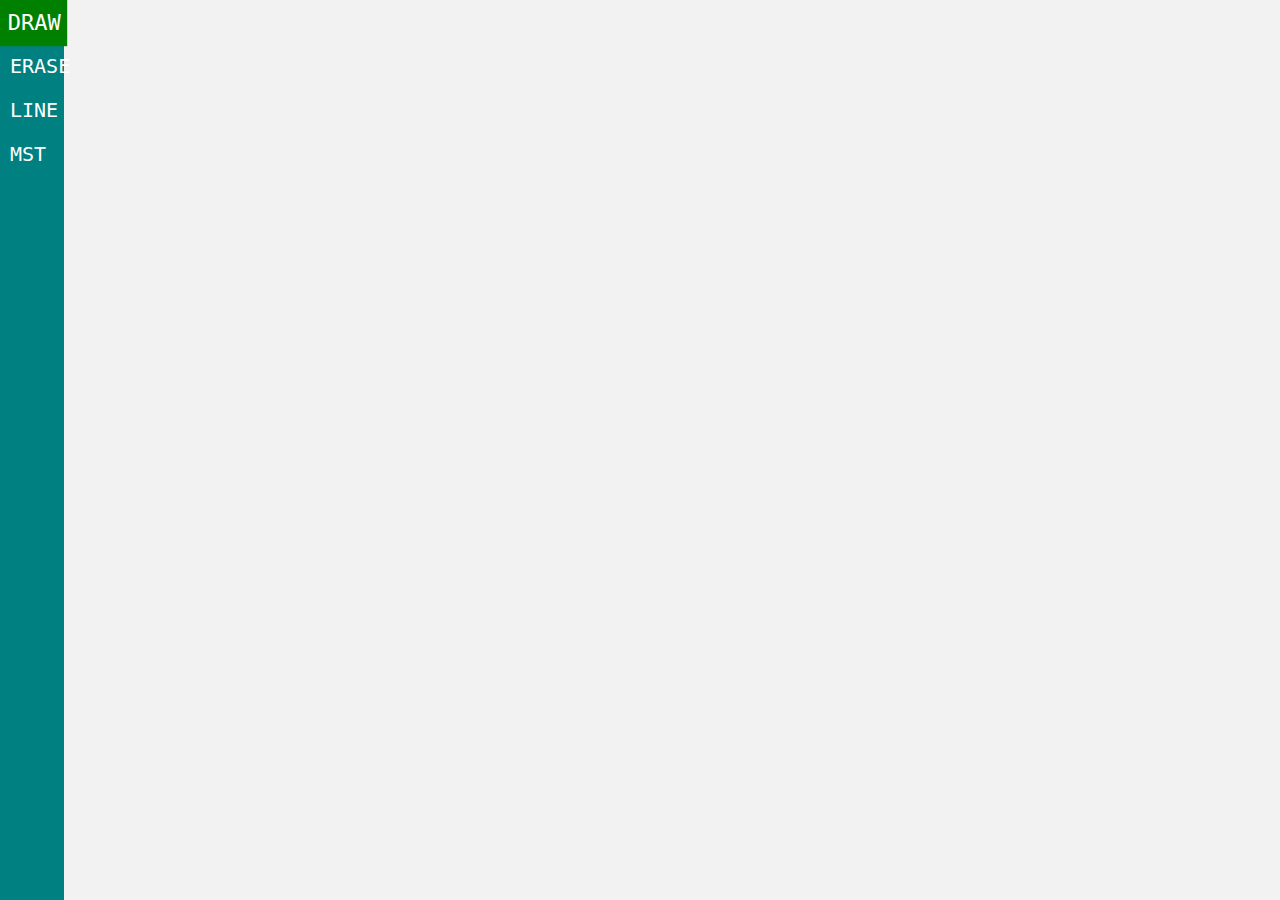
<file: index.html>
<!DOCTYPE html>
<html lang="en">

<head>
    <meta charset="UTF-8">
    <meta name="viewport" content="width=device-width, initial-scale=1.0">
    <meta http-equiv="X-UA-Compatible" content="ie=edge">
    <title>Point</title>

    <link rel="stylesheet" href="./static/css/main.css">
</head>

<body>

    <div class="container">
        <div class="content">
            <ul class="list">
                <li><a href="#" id="draw" class="list-items">DRAW</a></li>
                <li><a href="#" id="erase" class="list-items">ERASE</a></li>
                <li><a href="#" id="line" class="list-items">LINE</a></li>
                <li><a href="#" id="mst" class="list-items">MST</a></li>
            </ul>
        </div>
        <canvas id="canvas" onmousedown="init(event)">
    </canvas>
    </div>

    <!-- scripts -->
    <script src="./static/js/setup.js"></script>
    <script src="./static/js/draw3.js"></script>
    <!-- <script src="./static/js/test.js"></script> -->

</body>

</html>
</file>
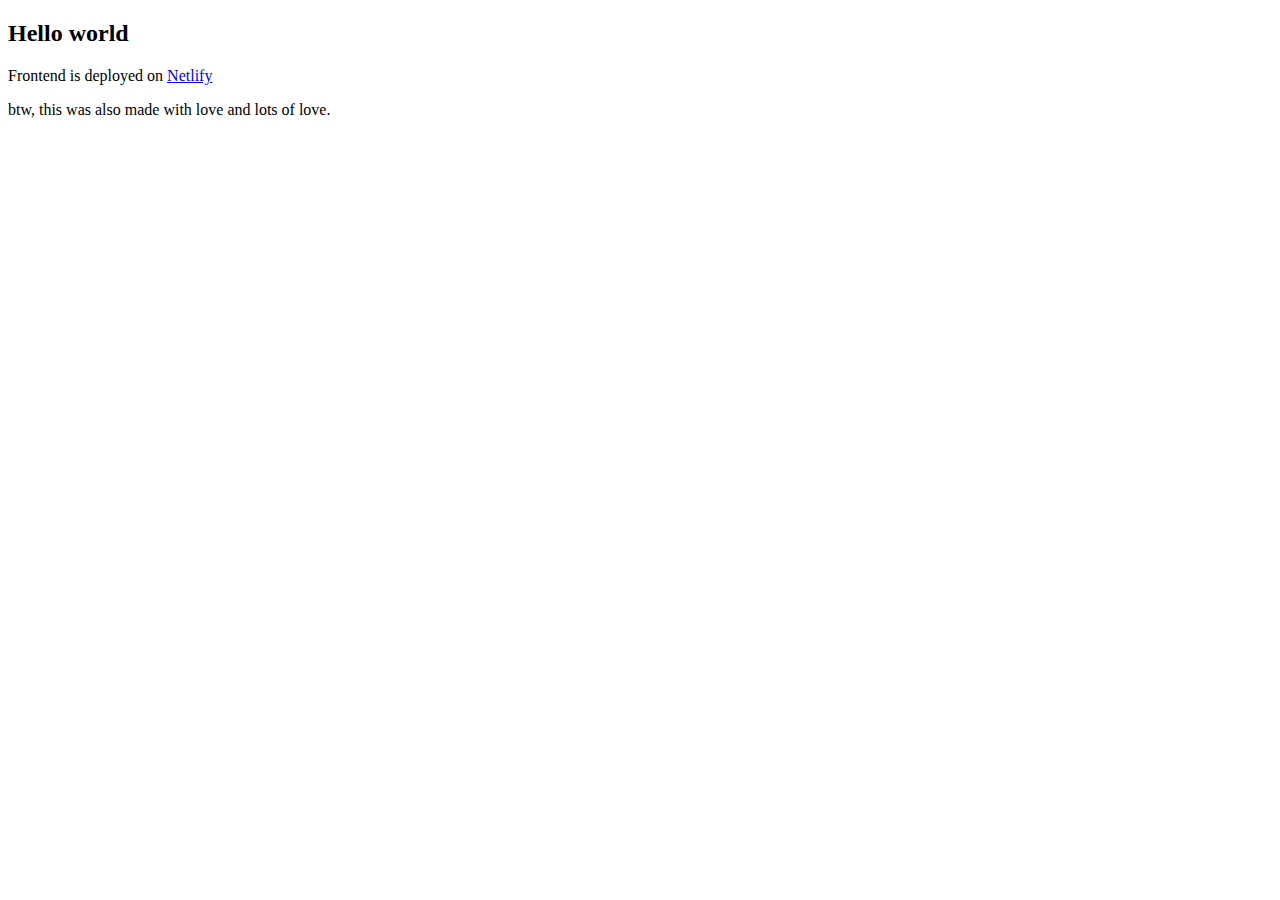
<file: Backend/templates/index.html>
<!DOCTYPE html>
<html lang="en">
<head>
    <meta charset="UTF-8">
    <meta name="viewport" content="width=device-width, initial-scale=1.0">
    <meta http-equiv="X-UA-Compatible" content="ie=edge">
    <title>Points Server</title>
</head>
<body>
    
    <h2>Hello world</h2>


    <p>
        Frontend is deployed on <a href="https://modest-hypatia-c57da4.netlify.com/" class="">Netlify</a>

    </p>

    <p>
        btw, this was also made with love and lots of love.
    </p>
</body>
</html>
</file>
<file: static/css/main.css>
* {
    margin: 0;
    padding: 0;
}

.container {
    display: grid;
    grid-template-columns: 5% auto;
}


/* #canvas {
    width: 100%;
    height: 100vh;
} */

#canvas {
    position: absolute;
    top: 0;
    left: 0;
    width: 100%;
    height: 100%;
}

.content {
    z-index: 1;
    position: relative;
    background: teal;
    height: 100vh;
}

.list {
    /* padding: 15px; */
    color: #ffffff;
    font-family: monospace;
    font-size: 20px;
}

.list li {
    list-style-type: none;
    padding: 10px;
}

.list li:hover {
    transform: scale(1.1);
    background: green;
}

.list-items {
    color: #ffffff;
    list-style-type: none;
    text-decoration: none;
}
</file>
